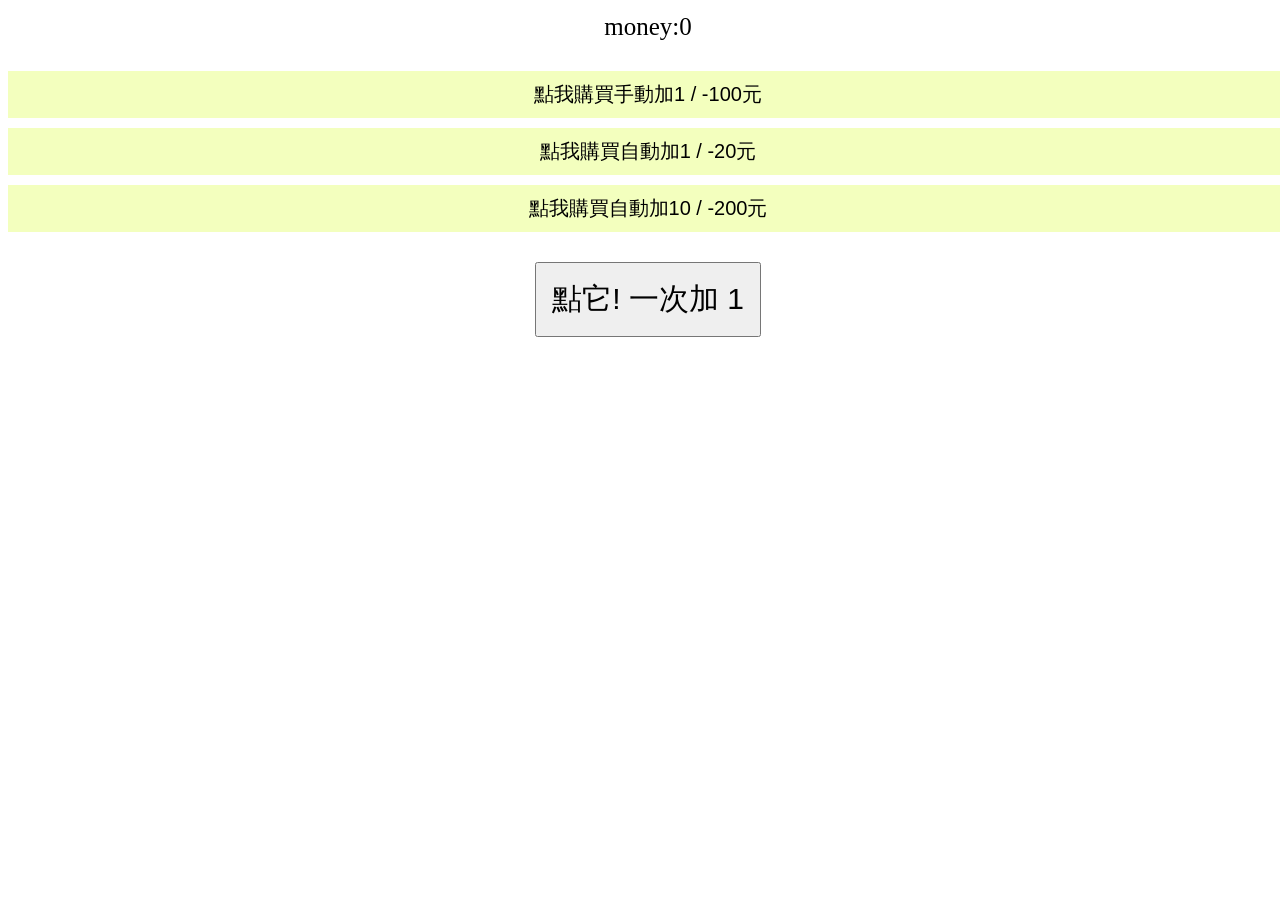
<file: test_use/index.html>
<!DOCTYPE html>
<html lang="en">
<head>
    <meta charset="UTF-8">
    <meta name="viewport" content="width=device-width, initial-scale=1.0">
    <title>點!</title>
    <script src="need_use.js"></script>
    <link href ="style.css" rel="stylesheet">

</head>
<body class="body">
    <div class="top">
        <p class="ymoney">money:</p>
        <output id="money">0</output>
    </div>
    <div class="mid">
        <button class="btsy1 pb" onclick="buyoldmoney1()">點我購買手動加1 / -100元</button>

        <button class="btsy1 pb" onclick="buynewmoney1()">點我購買自動加1 / -20元</button>
        <button class="btsy1 pb" onclick="buynewmoney10()">點我購買自動加10 / -200元</button>
    </div>
    <div class="ed">
        <button class="btsy2 pvb" onclick="get_money()">點它! 一次加 <output id="getting_money">1</output></button>

    </div>
</body>
</html>
</file>
<file: test_use/style.css>
.ymoney{
    width: fit-content;

    /*不換行*/
    white-space: nowrap;

    /* 外距=0*/
    margin: 0;
}

.btsy1{
    padding: 10px;

    border: 0; /*框*/
    background-color:rgb(243, 255, 190);

    /*鼠標更改*/
    cursor: pointer;

    /*轉場*/
    transition: 0.1s;
}

/*指*/
.btsy1:hover{
    background-color:rgb(223, 255, 82);
}
/*啟動*/
.btsy1:active{
    background-color:rgb(159, 177, 77);
}

.btsy2{
    padding: 15px;

    cursor: pointer;
}


.pvb{
    font-size: 30px;
}

.pb{
    font-size: 20px;
}


.body{
    width: 100%;
    height: 100%;

    display: flex;
    flex-direction: column; 

    gap: 30px; /*間距*/
}


.top{
    width: 100%;
    display: flex;
    flex-direction: row; /*水平排列*/
    align-items: center; /*垂直置中*/
    justify-content: center; /*水平置中*/
    font-size: 25px;

    margin: 0;
    margin-top: 5px;
}

.mid{
    width: 100%;
    display: flex;
    flex-direction: column; /*垂直排列*/

    margin: 0;
    gap: 10px; /*間距*/
}

.ed{
    width: 100%;
    display: flex;
    flex-direction: column;

    align-items: center; /*垂直置中*/
    justify-content: center; /*水平置中*/

    margin: 0;
}
</file>
